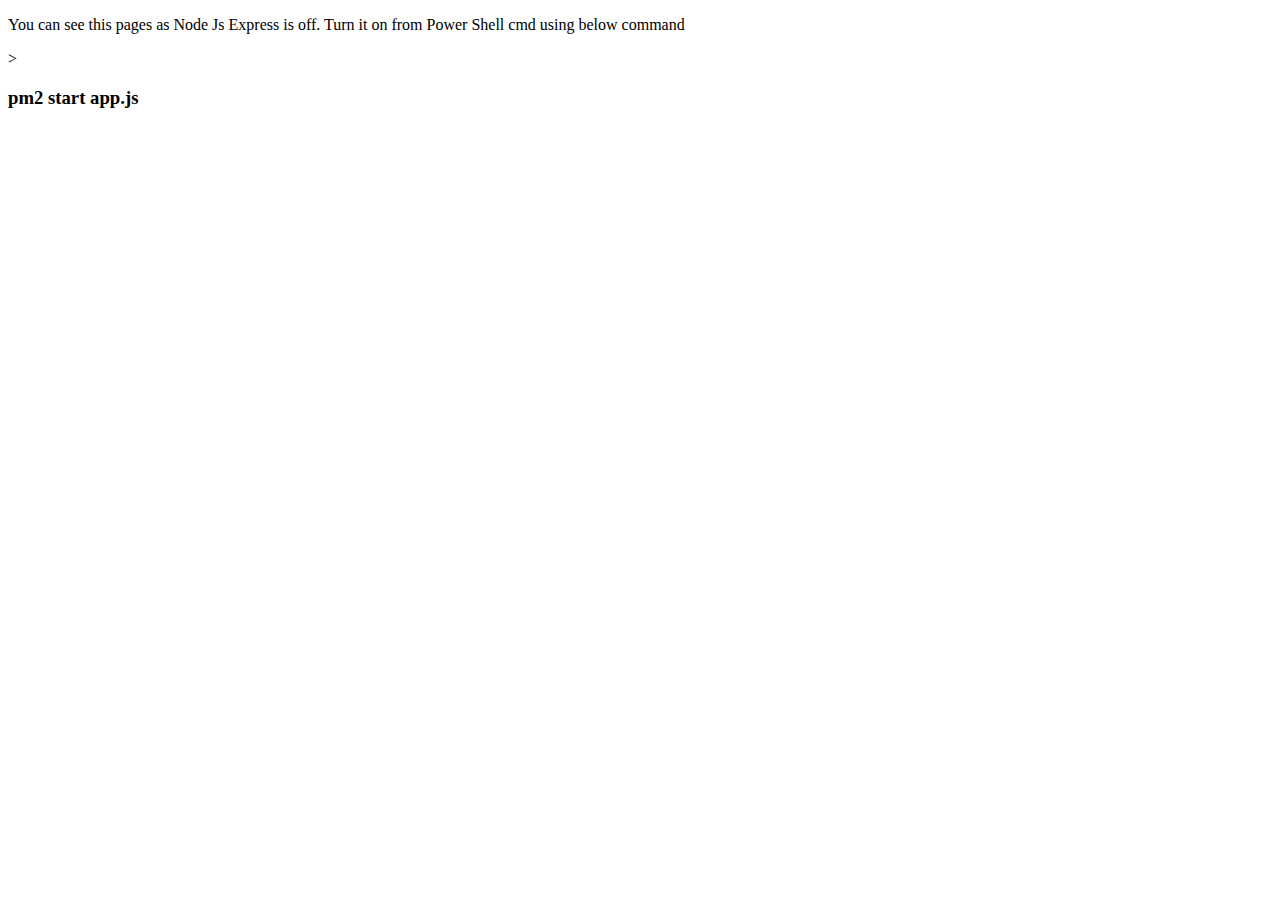
<file: server/index.html>
<!DOCTYPE html>
<html lang="en">

    <head>
        <meta charset="UTF-8">
        <meta http-equiv="X-UA-Compatible" content="IE=edge">
        <meta name="viewport" content="width=device-width, initial-scale=1.0">
        <title>Node Js Express </title>
    </head>

    <body>
        <p>You can see this pages as Node Js Express is off. Turn it on from Power Shell cmd using below command</p>>
        <h3>pm2 start app.js</h3>
    </body>

</html>
</file>
